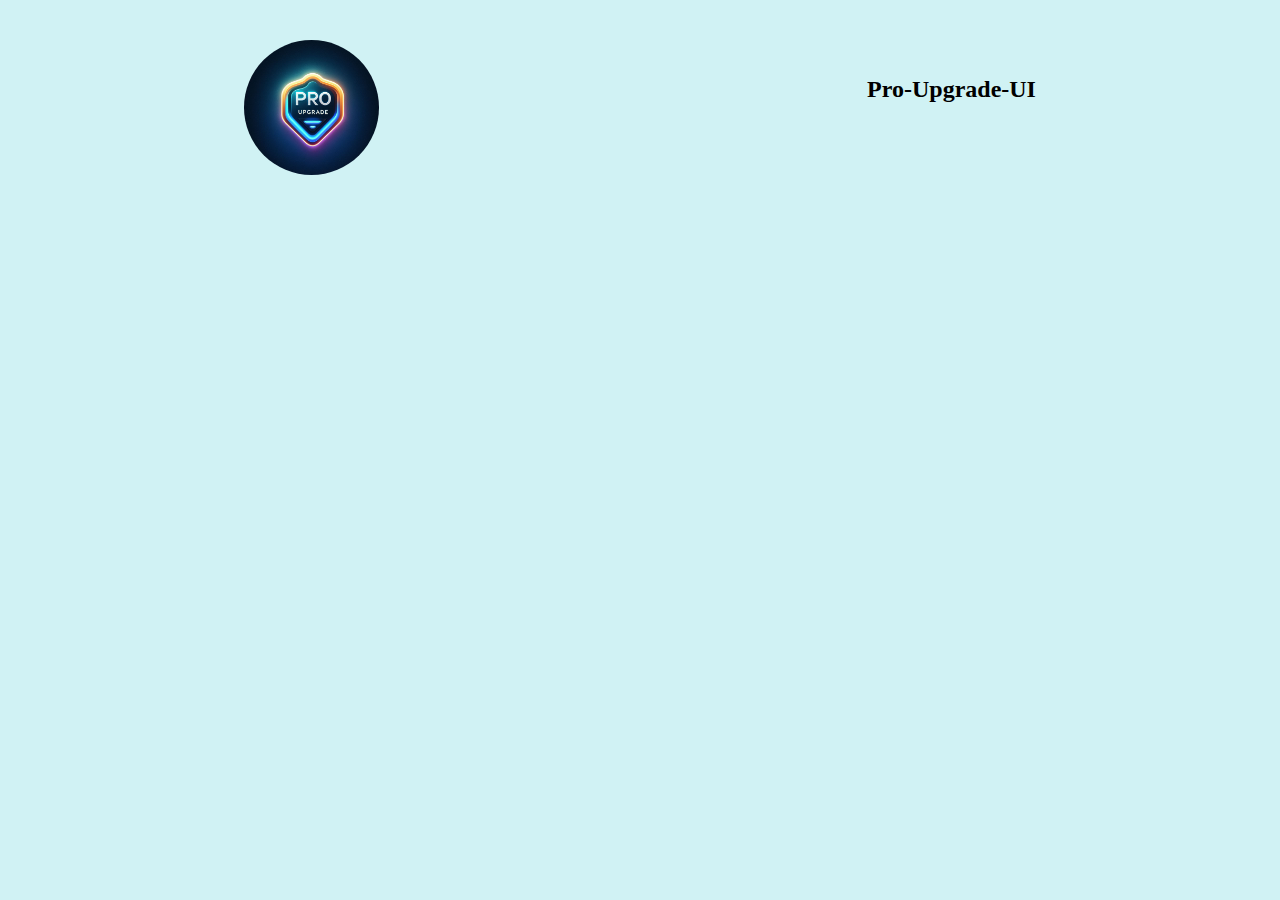
<file: inde.html>
<!DOCTYPE html>
<html lang="en">
<head>
    <meta charset="UTF-8">
    <meta name="viewport" content="width=device-width, initial-scale=1.0">
    <link rel="shortcut icon" href="./assets/icon/favicon.jpeg" type="image/x-icon">
    <link rel="stylesheet" href="style.css">
    <title>pro-upgrade-ui-clone</title>
</head>
<body>
    <section class="txt-img">
        <div class="img">
            <img src="./assets/header-1.jpeg" alt="header">
        </div>
        <div class="tex">
            <h2>Pro-Upgrade-UI</h2>
        </div>
    </section>
</body>
</html>
</file>
<file: style.css>
*{
    margin: 0;
    padding: 0;
    box-sizing: border-box;
}
body{
    background: rgb(208, 242, 244);
}
.txt-img{
    display: flex;
     align-items: center;
    justify-content: space-around;
}
img{
    height: 15vh;
   margin-top: 40px;
   /* width: 30vh; */
    border-radius: 50%;
    cursor: pointer;
    transition: transform 0.8s ease-in-out;

}
img:hover {
    transform: scale(1.2) rotate(360deg);

}
.txt  h1 {
    /* font-size: 45px; */
background:linear-gradient(90deg ,#0585e1 , #e8467f , #7A1F3A , #34F286);
background-size: 300%  300%;
color: transparent;
-webkit-background-clip:text ;
animation: colorMove 3s infinite alternate;
}
@keyframes colorMove{
    0%{
        background-position: 0% 50%;
    }
    100%{
        background-position:100% 50%;
    }
}
</file>
